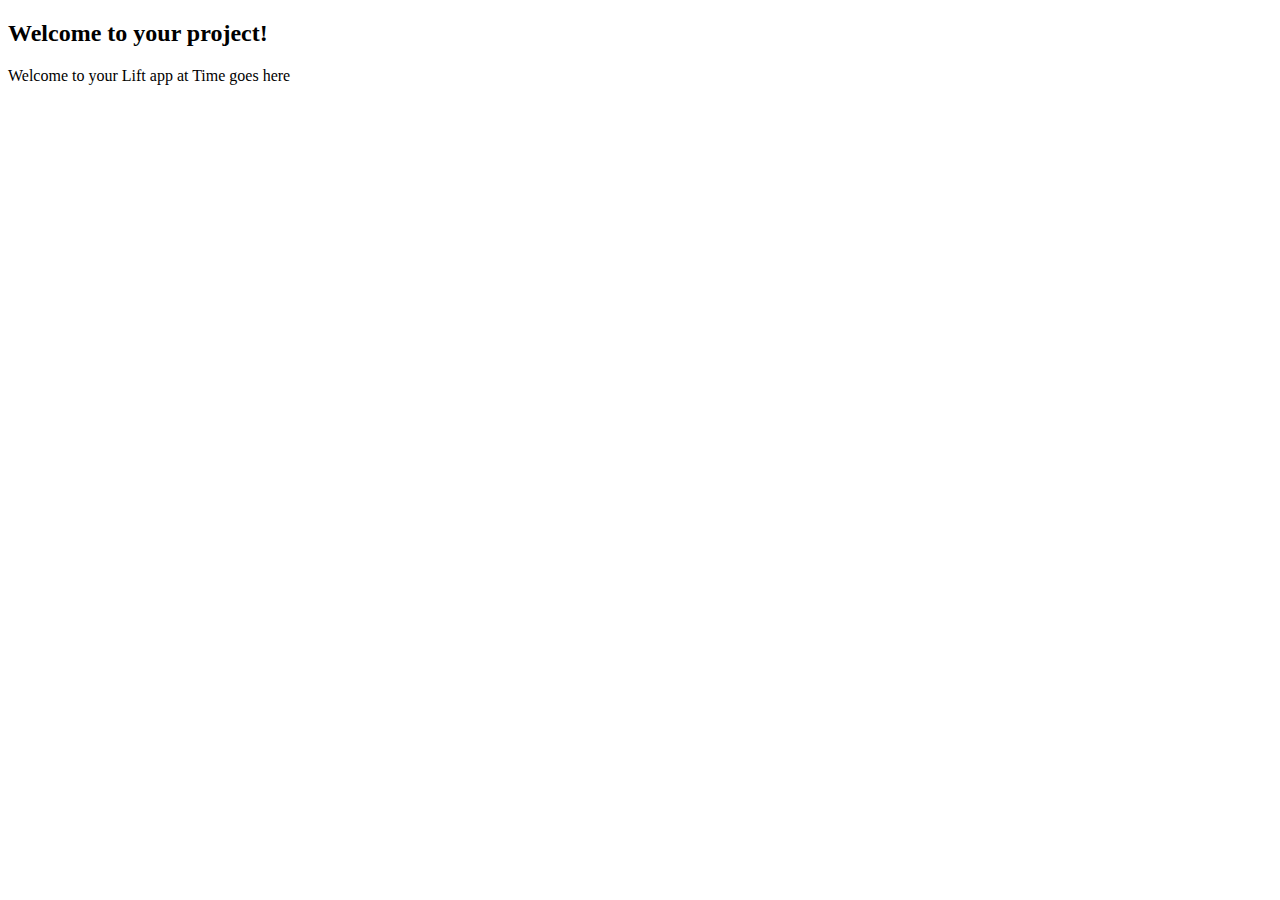
<file: src/main/webapp/index.html>
<!DOCTYPE html>
<html>
  <head>
    <meta content="text/html; charset=UTF-8" http-equiv="content-type" />
    <title>Home</title>
      <script src="http://fb.me/react-0.12.2.js"></script>
      <script src="http://fb.me/JSXTransformer-0.12.2.js"></script>
      <script src="http://code.jquery.com/jquery-1.10.0.min.js"></script>
  </head>
  <body class="lift:content_id=main">
    <div id="main" class="lift:surround?with=bootstrap;at=content">
      <h2>Welcome to your project!</h2>
      <p>
	<span class="lift:helloWorld.howdy">
	  Welcome to your Lift app at <span id="time">Time goes here</span>
	</span>
      </p>
    </div>
  </body>
</html>
</file>
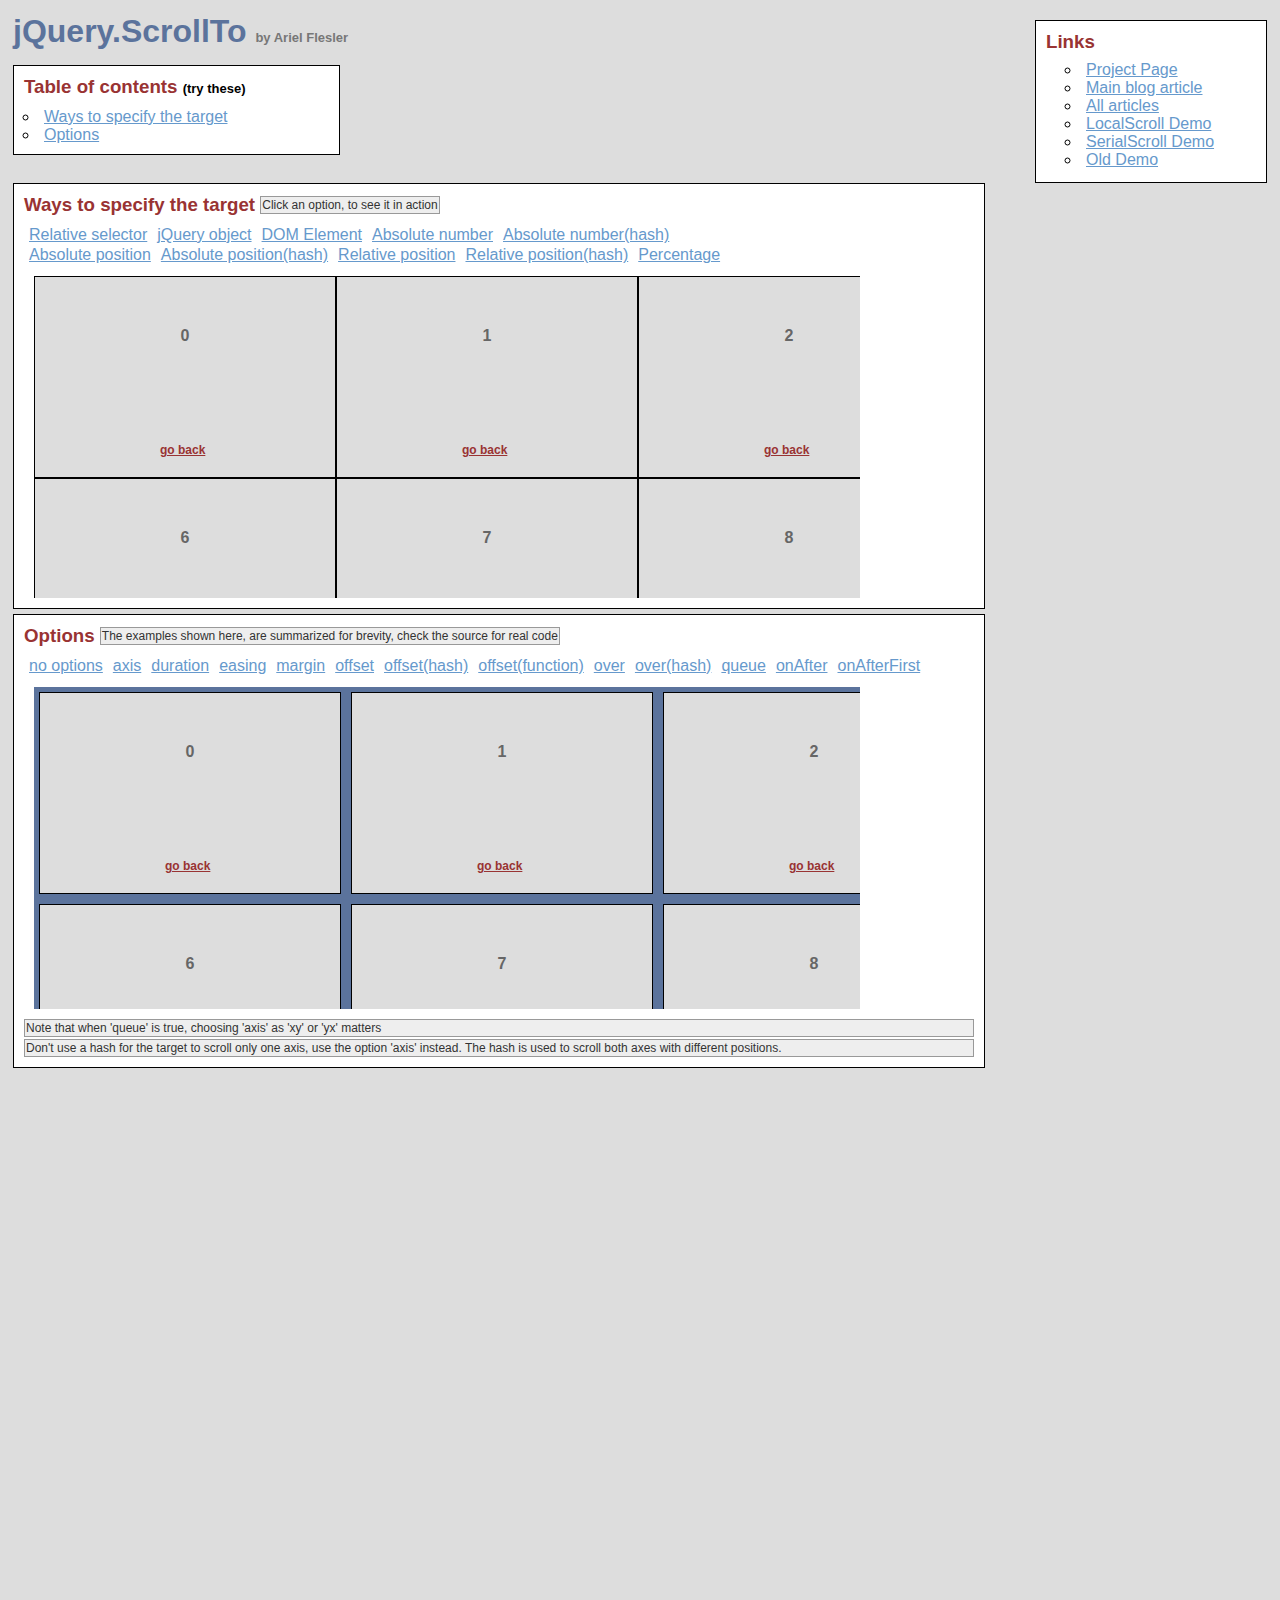
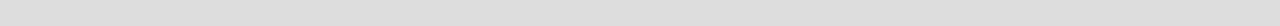
<file: src/main/webapp/assets/plugins/jquery-scrollTo/demo/index.html>
<!DOCTYPE html PUBLIC "-//W3C//DTD XHTML 1.0 Transitional//EN" "http://www.w3.org/TR/xhtml1/DTD/xhtml1-transitional.dtd">
<html xmlns="http://www.w3.org/1999/xhtml">
<head>
	<meta http-equiv="Content-Type" content="text/html; charset=iso-8859-1" />
	<title>jQuery.ScrollTo</title>
	<meta name="keywords" content="javascript, jquery, plugins, scroll, scrollTo, smooth, animation, to, effect, ariel, flesler, window, overflow, element, navigation, customizable" />
	<meta name="description" content="Demo of jQuery.ScrollTo. A very light and highly customizable jQuery plugin, to scroll overflowed elements or the window itself, made by Ariel Flesler." />
	<meta name="robots" content="index,follow" />
	<link type="text/css" rel="stylesheet" href="css/style.css" />
	<script type="text/javascript" src="https://ajax.googleapis.com/ajax/libs/jquery/1.8.0/jquery.min.js"></script>
	<script type="text/javascript" src="../jquery.scrollTo.js"></script>
	<script type="text/javascript">
		jQuery(function( $ ){
			/**
			 * Demo binding and preparation, no need to read this part
			 */
				//borrowed from jQuery easing plugin
				//http://gsgd.co.uk/sandbox/jquery.easing.php
				$.easing.elasout = function(x, t, b, c, d) {
					var s=1.70158;var p=0;var a=c;
					if (t==0) return b;  if ((t/=d)==1) return b+c;  if (!p) p=d*.3;
					if (a < Math.abs(c)) { a=c; var s=p/4; }
					else var s = p/(2*Math.PI) * Math.asin (c/a);
					return a*Math.pow(2,-10*t) * Math.sin( (t*d-s)*(2*Math.PI)/p ) + c + b;
				};
				$('a.back').click(function(){
					$(this).parents('div.pane').scrollTo( 0, 800, { queue:true } );
					$(this).parents('div.section').find('span.message').text( this.title );
					return false;
				});
				//just for the example, to stop the click on the links.
				$('ul.links').click(function(e){
					e.preventDefault();
					var link = e.target;
					link.blur();
					if( link.title )
						$(this).parent().find('span.message').text(link.title);
				});
			
			// This one is important, many browsers don't reset scroll on refreshes
			// Reset all scrollable panes to (0,0)
			$('div.pane').scrollTo( 0 );
			// Reset the screen to (0,0)
			$.scrollTo( 0 );
			
			// TOC, shows how to scroll the whole window
			$('#toc a').click(function(){//$.scrollTo works EXACTLY the same way, but scrolls the whole screen
				$.scrollTo( this.hash, 1500, { easing:'elasout' });
				$(this.hash).find('span.message').text( this.title );
				return false;
			});
			
			// Target examples bindings
			var $paneTarget = $('#pane-target');
			
			$('#relative-selector').click(function(){
				$paneTarget.stop().scrollTo( 'li:eq(14)', 800 );
			});
			$('#jquery-object').click(function(){
				var $target = $paneTarget.find('li:eq(14)');
				$paneTarget.stop().scrollTo( $target , 800 );
			});
			$('#dom-element').click(function(){
				var target = $paneTarget.find('ul').get(0).childNodes[20];
				$paneTarget.stop().scrollTo( target, 800 );
			});
			$('#absolute-number').click(function(){
				$paneTarget.stop().scrollTo( 150, 800 );
			});
			$('#absolute-number-hash').click(function(){
				$paneTarget.stop().scrollTo( { top:800,left:700} , 800 );
			});
			$('#absolute-position').click(function(){
				$paneTarget.stop().scrollTo( '520px', 800 );
			});
			$('#absolute-position-hash').click(function(){
				$paneTarget.stop().scrollTo( {top:'110px',left:'290px'}, 800 );
			});
			$('#relative-position').click(function(){
				$paneTarget.stop().scrollTo( '+=100', 500 );
			});
			$('#relative-position-hash').click(function(){				
				$paneTarget.stop().scrollTo( {top:'-=100px',left:'+=100'}, 500 );
			});
			
			$('#percentage-position').click(function(){				
				$paneTarget.stop().scrollTo( '50%', 800 );
			});
			
			// Options examples bindings, they will all scroll to the same place, with different options
			function reset_o(){//before each animation, reset to (0,0), skip this.
				$paneOptions.stop().stop();
				$paneOptions[0].scrollLeft = $paneOptions[0].scrollTop = 0;
			};
			var $paneOptions = $('#pane-options');
			
			$('#options-no').click(function(){
				reset_o(); $paneOptions.scrollTo( 'li:eq(15)', 1000 );
			});
			$('#options-axis').click(function(){// only scroll horizontally
				reset_o(); $paneOptions.scrollTo( 'li:eq(15)', 1000, { axis:'x' } );
			});
			$('#options-duration').click(function(){// it's the same as specifying it in the 2nd argument
				reset_o(); $paneOptions.scrollTo( 'li:eq(15)', { duration: 3000 } );
			});
			$('#options-easing').click(function(){
				reset_o(); $paneOptions.scrollTo( 'li:eq(15)', 2500, { easing:'elasout' } );
			});
			$('#options-margin').click(function(){//scroll to the "outer" position of the element
				reset_o(); $paneOptions.scrollTo( 'li:eq(15)', 1000, { margin:true } );
			});
			$('#options-offset').click(function(){//same as { top:-50, left:-50 }
				reset_o(); $paneOptions.scrollTo( 'li:eq(15)', 1000, { offset:-50 } );
			});
			$('#options-offset-hash').click(function(){
				reset_o(); $paneOptions.scrollTo( 'li:eq(15)', 1000, { offset:{ top:-5,left:-30 } });
			});
			$('#options-offset-function').click(function(){
				reset_o(); $paneOptions.scrollTo( 'li:eq(15)', 1000, {offset: function() { return {top:-30, left:-5}; }});
			});
			$('#options-over').click(function(){//same as { top:-50, left:-50 }
				reset_o(); $paneOptions.scrollTo( 'li:eq(15)', 1000, { over:0.5 });
			});
			$('#options-over-hash').click(function(){
				reset_o(); $paneOptions.scrollTo( 'li:eq(15)', 1000, { over:{ top:0.2, left:-0.5 } });
			});
			$('#options-queue').click(function(){//in this case, having 'axis' as 'xy' or 'yx' matters.
				reset_o(); $paneOptions.scrollTo( 'li:eq(15)', 2000, { queue:true });
			});
			$('#options-onAfter').click(function(){
				reset_o(); $paneOptions.scrollTo( 'li:eq(15)', 2000, { 
					onAfter:function(){
						$('#options-message').text('Got there!');
					}
				});
			});
			$('#options-onAfterFirst').click(function(){//onAfterFirst exists only when queuing
				reset_o(); $paneOptions.scrollTo( 'li:eq(15)', 1600, { 
					queue:true,
					onAfterFirst:function(){
						$('#options-message').text('Got there horizontally!');
					},
					onAfter:function(){
						$('#options-message').text('Got there vertically!');
					}
				});
			});
		});
	</script>
</head>
<body>
	<h1>jQuery.ScrollTo&nbsp;<strong>by Ariel Flesler</strong></h1>
	
	<div id="toc" class="part">
		<h3>Table of contents&nbsp;<strong>(try these)</strong></h3>
		<ul>
			<li><a title="$.scrollTo( '#target-examples', 800, {easing:'elasout'} );" href="#target-examples">Ways to specify the target</a></li>
			<li><a title="$.scrollTo( '#options-examples', 800, {easing:'elasout'} );" href="#options-examples">Options</a></li>
		</ul>
	</div>
	
	<div id="links" class="part">
		<h3>Links</h3>
		<ul>
			<li><a target="_blank" href="http://plugins.jquery.com/project/ScrollTo">Project Page</a></li>
			<li><a target="_blank" href="http://flesler.blogspot.com/2007/10/jqueryscrollto.html">Main blog article</a></li>
			<li><a target="_blank" href="http://flesler.blogspot.com/search/label/jQuery.ScrollTo">All articles</a></li>
			<li><a target="_blank" href="http://demos.flesler.com/jquery/localScroll/">LocalScroll Demo</a></li>
			<li><a target="_blank" href="http://demos.flesler.com/jquery/serialScroll/">SerialScroll Demo</a></li>
			<li><a target="_blank" href="index.old.html">Old Demo</a></li>
		</ul>
	</div>
	<div id="target-examples" class="section part">
		<h3>Ways to specify the target&nbsp;<span id="target-message" class="message">Click an option, to see it in action</span></h3>
		<ul class="links">
			<li><a title="$(...).scrollTo( 'li:eq(14)', 800 );" id="relative-selector" href="#">Relative selector</a></li>
			<li><a title="$(...).scrollTo( $('div li:eq(14)'), 800 );" id="jquery-object" href="#">jQuery object</a></li>
			<li><a title="$(...).scrollTo( $('ul').get(2).childNodes[20], 800 );" id="dom-element" href="#">DOM Element</a></li>
			<li><a title="$(...).scrollTo( 150, 800 );" id="absolute-number" href="#">Absolute number</a></li>
			<li><a title="$(...).scrollTo( { top:800, left:700}, 800 );" id="absolute-number-hash" href="#">Absolute number(hash)</a></li>
		</ul>
		<ul class="links">
			<li><a title="$(...).scrollTo( '520px', 800 );" id="absolute-position" href="#">Absolute position</a></li>
			<li><a title="$(...).scrollTo( {top:'110px', left:'290px'}, 800 );" id="absolute-position-hash" href="#">Absolute position(hash)</a></li>
			<li><a title="$(...).scrollTo( '+=100px', 800 );" id="relative-position" href="#">Relative position</a></li>
			<li><a title="$(...).scrollTo( {top:'-=100px', left:'+=100'}, 800 );" id="relative-position-hash" href="#">Relative position(hash)</a></li>
			<li><a title="$(...).scrollTo( '50%', 800 );" id="percentage-position" href="#">Percentage</a></li>
		</ul>
		<div id="pane-target" class="pane">
			<ul class="elements" style="height:1011px; width:1820px;">
				<li><p>0</p><a href="#" title="$(...).scrollTo( 0, 800, {queue:true} );" class="back">go back</a></li><li><p>1</p><a href="#" title="$(...).scrollTo( 0, 800, {queue:true} );" class="back">go back</a></li><li><p>2</p><a href="#" title="$(...).scrollTo( 0, 800, {queue:true} );" class="back">go back</a></li><li><p>3</p><a href="#" title="$(...).scrollTo( 0, 800, {queue:true} );" class="back">go back</a></li><li><p>4</p><a href="#" title="$(...).scrollTo( 0, 800, {queue:true} );" class="back">go back</a></li><li><p>5</p><a href="#" title="$(...).scrollTo( 0, 800, {queue:true} );" class="back">go back</a></li><li><p>6</p><a href="#" title="$(...).scrollTo( 0, 800, {queue:true} );" class="back">go back</a></li><li><p>7</p><a href="#" title="$(...).scrollTo( 0, 800, {queue:true} );" class="back">go back</a></li><li><p>8</p><a href="#" title="$(...).scrollTo( 0, 800, {queue:true} );" class="back">go back</a></li><li><p>9</p><a href="#" title="$(...).scrollTo( 0, 800, {queue:true} );" class="back">go back</a></li><li><p>10</p><a href="#" title="$(...).scrollTo( 0, 800, {queue:true} );" class="back">go back</a></li><li><p>11</p><a href="#" title="$(...).scrollTo( 0, 800, {queue:true} );" class="back">go back</a></li><li><p>12</p><a href="#" title="$(...).scrollTo( 0, 800, {queue:true} );" class="back">go back</a></li><li><p>13</p><a href="#" title="$(...).scrollTo( 0, 800, {queue:true} );" class="back">go back</a></li><li><p>14</p><a href="#" title="$(...).scrollTo( 0, 800, {queue:true} );" class="back">go back</a></li><li><p>15</p><a href="#" title="$(...).scrollTo( 0, 800, {queue:true} );" class="back">go back</a></li><li><p>16</p><a href="#" title="$(...).scrollTo( 0, 800, {queue:true} );" class="back">go back</a></li><li><p>17</p><a href="#" title="$(...).scrollTo( 0, 800, {queue:true} );" class="back">go back</a></li><li><p>18</p><a href="#" title="$(...).scrollTo( 0, 800, {queue:true} );" class="back">go back</a></li><li><p>19</p><a href="#" title="$(...).scrollTo( 0, 800, {queue:true} );" class="back">go back</a></li><li><p>20</p><a href="#" title="$(...).scrollTo( 0, 800, {queue:true} );" class="back">go back</a></li><li><p>21</p><a href="#" title="$(...).scrollTo( 0, 800, {queue:true} );" class="back">go back</a></li><li><p>22</p><a href="#" title="$(...).scrollTo( 0, 800, {queue:true} );" class="back">go back</a></li><li><p>23</p><a href="#" title="$(...).scrollTo( 0, 800, {queue:true} );" class="back">go back</a></li><li><p>24</p><a href="#" title="$(...).scrollTo( 0, 800, {queue:true} );" class="back">go back</a></li><li><p>25</p><a href="#" title="$(...).scrollTo( 0, 800, {queue:true} );" class="back">go back</a></li><li><p>26</p><a href="#" title="$(...).scrollTo( 0, 800, {queue:true} );" class="back">go back</a></li><li><p>27</p><a href="#" title="$(...).scrollTo( 0, 800, {queue:true} );" class="back">go back</a></li><li><p>28</p><a href="#" title="$(...).scrollTo( 0, 800, {queue:true} );" class="back">go back</a></li><li><p>29</p><a href="#" title="$(...).scrollTo( 0, 800, {queue:true} );" class="back">go back</a></li>
			</ul>
		</div>
	</div>
	<div id="options-examples" class="section part">
		<h3>Options&nbsp;<span id="options-message" class="message">The examples shown here, are summarized for brevity, check the source for real code</span></h3>
		<ul class="links">
			<li><a title="$(...).scrollTo( 'li:eq(15)', 1000 );" id="options-no" href="#">no options</a></li>
			<li><a title="$(...).scrollTo( 'li:eq(15)', 1000, {axis:'x'} );//only scroll on this axis (can be x, y, xy or yx)" id="options-axis" href="#">axis</a></li>
			<li><a title="$(...).scrollTo( 'li:eq(15)', {duration:3000} );//another way of calling the plugin" id="options-duration" href="#">duration</a></li>
			<li><a title="$(...).scrollTo( 'li:eq(15)', 2500, {easing:'elasout'} );//specify an easing equation" id="options-easing" href="#">easing</a></li>
			<li><a title="$(...).scrollTo( 'li:eq(15)', 1000, {margin:true} );//deduct the margin and border from the final position" id="options-margin" href="#">margin</a></li>
			<li><a title="$(...).scrollTo( 'li:eq(15)', 1000, {offset:-50} );//add or deduct from the final position" id="options-offset" href="#">offset</a></li>
			<li><a title="$(...).scrollTo( 'li:eq(15)', 1000, {offset: {top:-5, left:-30} });" id="options-offset-hash" href="#">offset(hash)</a></li>
			<li><a title="$(...).scrollTo( 'li:eq(15)', 1000, {offset: function() { return {top:-30, left:-5}; }});" id="options-offset-function" href="#">offset(function)</a></li>
			<li><a title="$(...).scrollTo( 'li:eq(15)', 1000, {over:0.5} );//add or deduct a fraction of its height/width" id="options-over" href="#">over</a></li>
			<li><a title="$(...).scrollTo( 'li:eq(15)', 1000, {over:{top:0.2, left:-0.5} );" id="options-over-hash" href="#">over(hash)</a></li>
			<li><a title="$(...).scrollTo( 'li:eq(15)', 1600, {queue:true} );//scroll one axis, then the other" id="options-queue" href="#">queue</a></li>
			<li><a title="$(...).scrollTo( 'li:eq(15)', 1600, {onAfter:function(){ } } );//called after the scrolling ends" id="options-onAfter" href="#">onAfter</a></li>
			<li><a title="$(...).scrollTo( 'li:eq(15)', 1600, {queue:true, onAfterFirst:function(){ } } );//called after the first axis scrolled" id="options-onAfterFirst" href="#">onAfterFirst</a></li>
		</ul>
		<div id="pane-options" class="pane">
			<ul class="elements" style="height:1062px;width:1877px;">
				<li><p>0</p><a href="#" title="$(...).scrollTo( 0, 800, {queue:true} );" class="back">go back</a></li><li><p>1</p><a href="#" title="$(...).scrollTo( 0, 800, {queue:true} );" class="back">go back</a></li><li><p>2</p><a href="#" title="$(...).scrollTo( 0, 800, {queue:true} );" class="back">go back</a></li><li><p>3</p><a href="#" title="$(...).scrollTo( 0, 800, {queue:true} );" class="back">go back</a></li><li><p>4</p><a href="#" title="$(...).scrollTo( 0, 800, {queue:true} );" class="back">go back</a></li><li><p>5</p><a href="#" title="$(...).scrollTo( 0, 800, {queue:true} );" class="back">go back</a></li><li><p>6</p><a href="#" title="$(...).scrollTo( 0, 800, {queue:true} );" class="back">go back</a></li><li><p>7</p><a href="#" title="$(...).scrollTo( 0, 800, {queue:true} );" class="back">go back</a></li><li><p>8</p><a href="#" title="$(...).scrollTo( 0, 800, {queue:true} );" class="back">go back</a></li><li><p>9</p><a href="#" title="$(...).scrollTo( 0, 800, {queue:true} );" class="back">go back</a></li><li><p>10</p><a href="#" title="$(...).scrollTo( 0, 800, {queue:true} );" class="back">go back</a></li><li><p>11</p><a href="#" title="$(...).scrollTo( 0, 800, {queue:true} );" class="back">go back</a></li><li><p>12</p><a href="#" title="$(...).scrollTo( 0, 800, {queue:true} );" class="back">go back</a></li><li><p>13</p><a href="#" title="$(...).scrollTo( 0, 800, {queue:true} );" class="back">go back</a></li><li><p>14</p><a href="#" title="$(...).scrollTo( 0, 800, {queue:true} );" class="back">go back</a></li><li><p>15</p><a href="#" title="$(...).scrollTo( 0, 800, {queue:true} );" class="back">go back</a></li><li><p>16</p><a href="#" title="$(...).scrollTo( 0, 800, {queue:true} );" class="back">go back</a></li><li><p>17</p><a href="#" title="$(...).scrollTo( 0, 800, {queue:true} );" class="back">go back</a></li><li><p>18</p><a href="#" title="$(...).scrollTo( 0, 800, {queue:true} );" class="back">go back</a></li><li><p>19</p><a href="#" title="$(...).scrollTo( 0, 800, {queue:true} );" class="back">go back</a></li><li><p>20</p><a href="#" title="$(...).scrollTo( 0, 800, {queue:true} );" class="back">go back</a></li><li><p>21</p><a href="#" title="$(...).scrollTo( 0, 800, {queue:true} );" class="back">go back</a></li><li><p>22</p><a href="#" title="$(...).scrollTo( 0, 800, {queue:true} );" class="back">go back</a></li><li><p>23</p><a href="#" title="$(...).scrollTo( 0, 800, {queue:true} );" class="back">go back</a></li><li><p>24</p><a href="#" title="$(...).scrollTo( 0, 800, {queue:true} );" class="back">go back</a></li><li><p>25</p><a href="#" title="$(...).scrollTo( 0, 800, {queue:true} );" class="back">go back</a></li><li><p>26</p><a href="#" title="$(...).scrollTo( 0, 800, {queue:true} );" class="back">go back</a></li><li><p>27</p><a href="#" title="$(...).scrollTo( 0, 800, {queue:true} );" class="back">go back</a></li><li><p>28</p><a href="#" title="$(...).scrollTo( 0, 800, {queue:true} );" class="back">go back</a></li><li><p>29</p><a href="#" title="$(...).scrollTo( 0, 800, {queue:true} );" class="back">go back</a></li>
			</ul>
		</div>
		<p class="message">Note that when 'queue' is true, choosing 'axis' as 'xy' or 'yx' matters</p>
		<p class="message">Don't use a hash for the target to scroll only one axis, use the option 'axis' instead. The hash is used to scroll both axes with different positions.</p>
	</div>
</body>
</html>
</file>
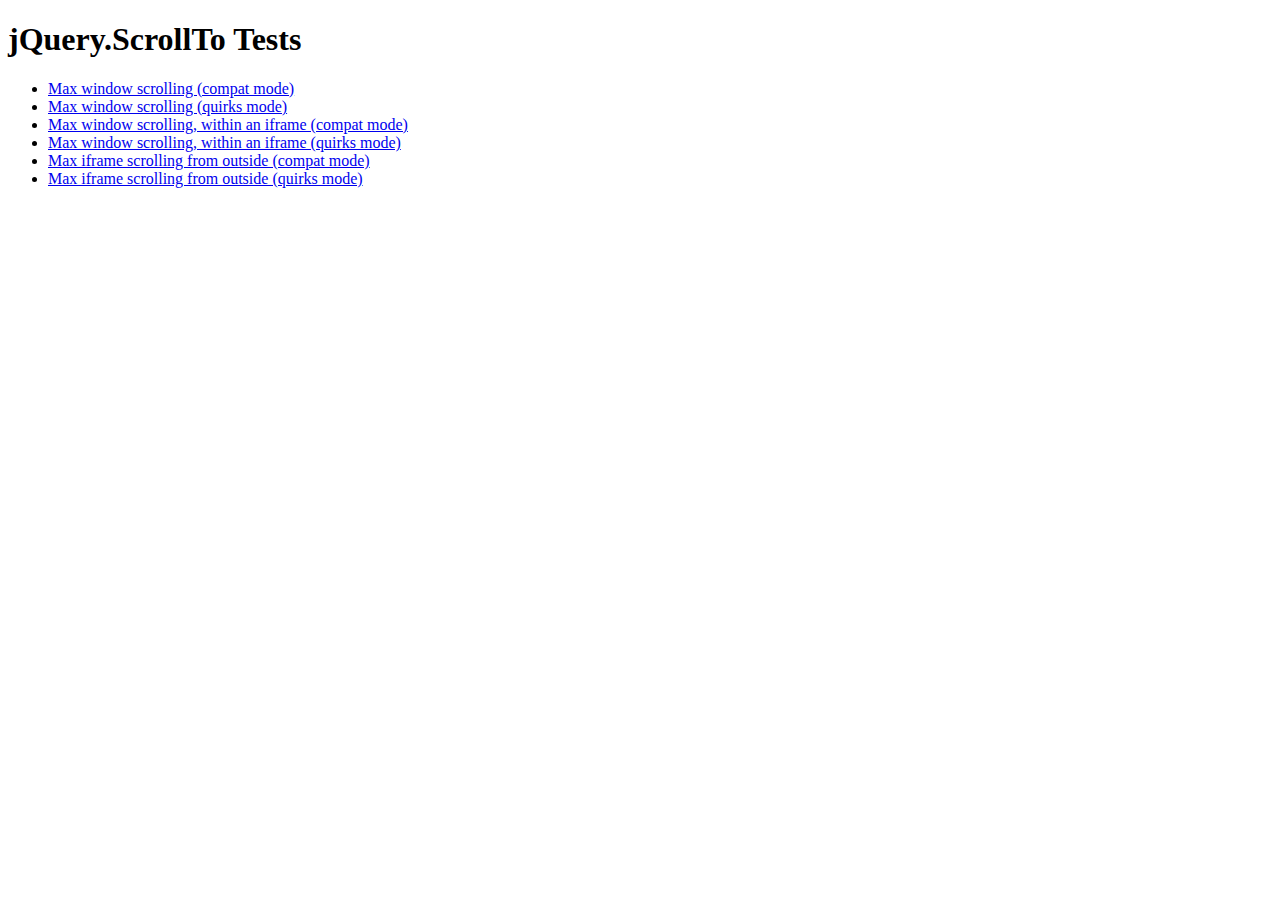
<file: src/main/webapp/assets/plugins/jquery-scrollTo/tests/index.html>
<!DOCTYPE html PUBLIC "-//W3C//DTD XHTML 1.0 Transitional//EN" "http://www.w3.org/TR/xhtml1/DTD/xhtml1-transitional.dtd">
<html xmlns="http://www.w3.org/1999/xhtml">
<head>
	<meta http-equiv="Content-Type" content="text/html; charset=iso-8859-1" />
	<title>jQuery.ScrollTo Tests</title>
	<meta name="keywords" content="javascript, jquery, plugins, scroll, scrollTo, smooth, animation, to, effect, ariel, flesler, window, overflow, element, navigation, customizable" />
	<meta name="description" content="Tests for jQuery ScrollTo. Made by Ariel Flesler." />
	<meta name="robots" content="index,follow" />
</head>
<body>
	<h1>jQuery.ScrollTo Tests</h1>
	
	<ul>
		<li><a href="WinMaxY-compat.html">Max window scrolling (compat mode)</a></li>
		<li><a href="WinMaxY-quirks.html">Max window scrolling (quirks mode)</a></li>
		<li><a href="WinMaxY-with-iframe-compat.html">Max window scrolling, within an iframe (compat mode)</a></li>
		<li><a href="WinMaxY-with-iframe-quirks.html">Max window scrolling, within an iframe (quirks mode)</a></li>
		<li><a href="WinMaxY-to-iframe-compat.html">Max iframe scrolling from outside (compat mode)</a></li>
		<li><a href="WinMaxY-to-iframe-quirks.html">Max iframe scrolling from outside (quirks mode)</a></li>
	</ul>
</body>
</html>
</file>
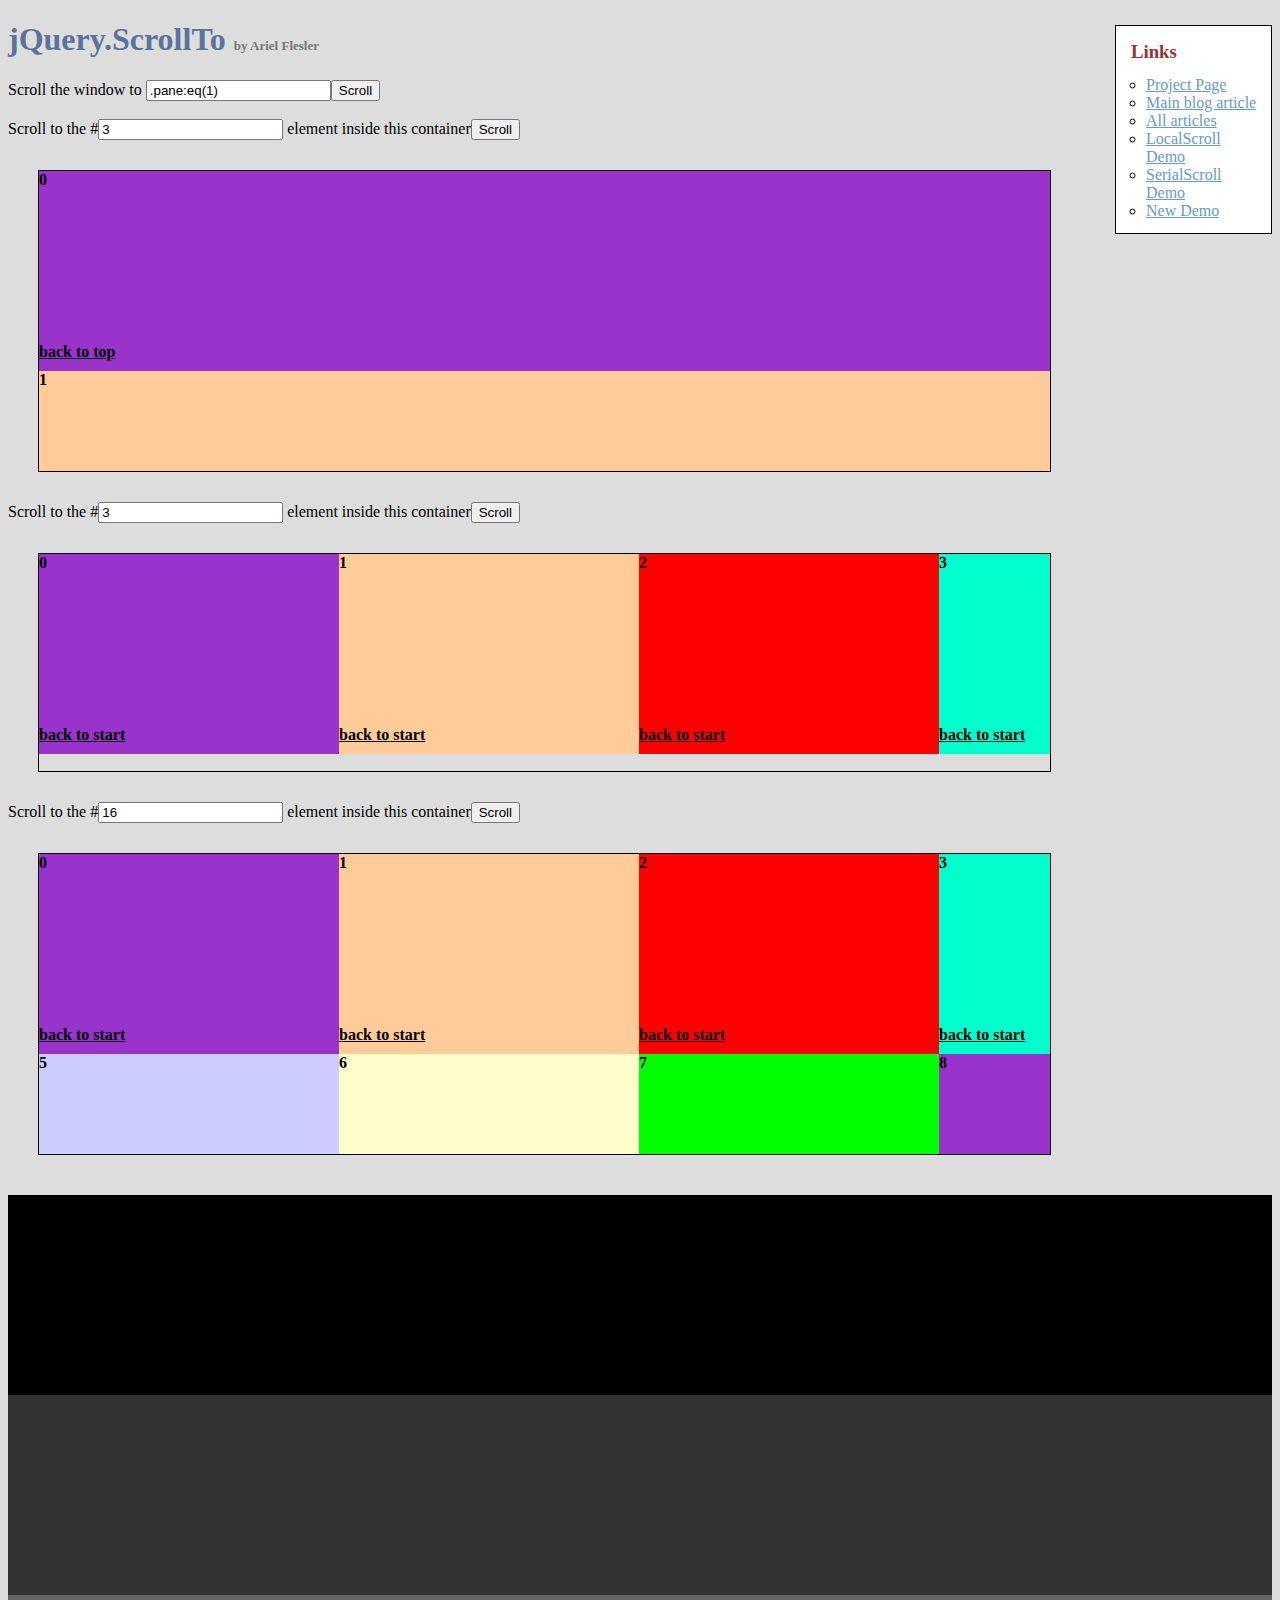
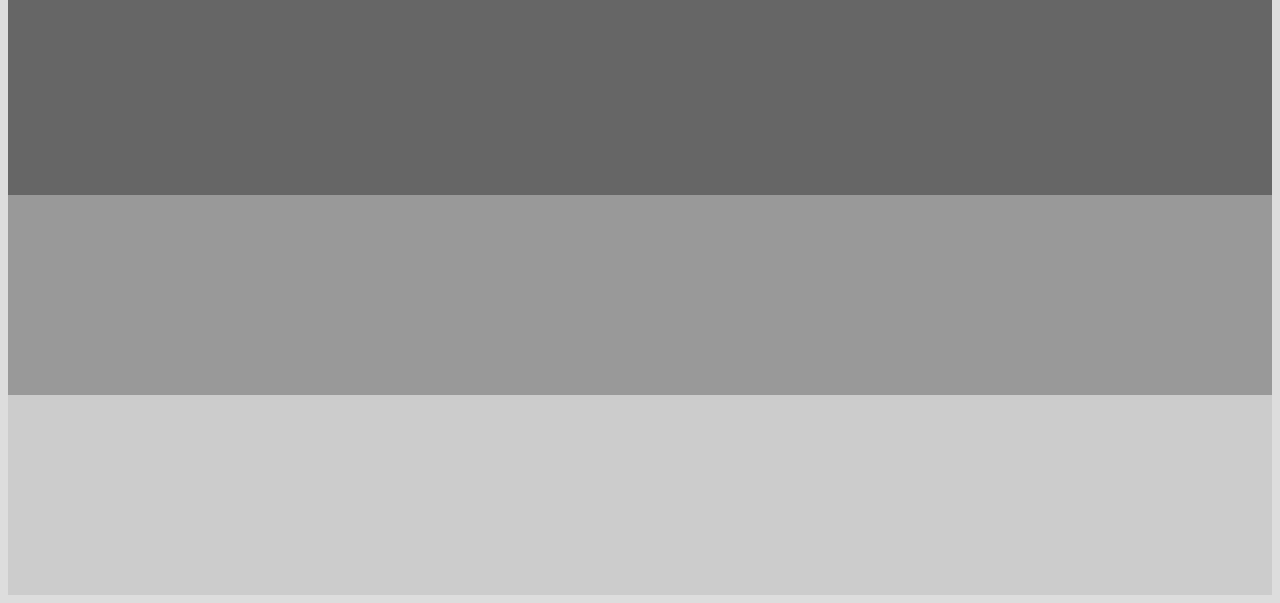
<file: src/main/webapp/assets/plugins/jquery-scrollTo/demo/index.old.html>
<!DOCTYPE html PUBLIC "-//W3C//DTD XHTML 1.0 Transitional//EN" "http://www.w3.org/TR/xhtml1/DTD/xhtml1-transitional.dtd">
<html xmlns="http://www.w3.org/1999/xhtml">
<head>
	<meta http-equiv="Content-Type" content="text/html; charset=iso-8859-1" />
	<title>jQuery.ScrollTo</title>
	<meta name="keywords" content="javascript, jquery, plugins, scroll, scrollTo, smooth, animation, to, effect, ariel, flesler, window, overflow, element, navigation, customizable" />
	<meta name="description" content="Demo of jQuery.ScrollTo. A very light and highly customizable jQuery plugin, to scroll overflowed elements or the window itself, made by Ariel Flesler." />
	<meta name="robots" content="index,follow" />
	<link type="text/css" rel="stylesheet" href="css/style.old.css" />
	<script type="text/javascript" src="https://ajax.googleapis.com/ajax/libs/jquery/1.8.0/jquery.min.js"></script>
	<script type="text/javascript" src="../jquery.scrollTo.js"></script>
	<script type="text/javascript">
		jQuery(function( $ ){
			//borrowed from jQuery easing plugin
			//http://gsgd.co.uk/sandbox/jquery.easing.php
			$.easing.elasout = function(x, t, b, c, d) {
				var s=1.70158;var p=0;var a=c;
				if (t==0) return b;  if ((t/=d)==1) return b+c;  if (!p) p=d*.3;
				if (a < Math.abs(c)) { a=c; var s=p/4; }
				else var s = p/(2*Math.PI) * Math.asin (c/a);
				return a*Math.pow(2,-10*t) * Math.sin( (t*d-s)*(2*Math.PI)/p ) + c + b;
			};	
			$('button').click(function(){//this is not the cleanest way to do this, I'm just keeping it short.
				var index = parseInt( $(this).prev('input').val() ) || 0;
				var $c = $(this).parent().next();
				$c.stop().scrollTo('li:eq('+index+')', {duration:2500, easing:'elasout',axis:$c.attr('id')});
			});
			$('#btn_screen').click(function(){
				$.scrollTo( $('#txt_screen').val(), {duration:2500} );
			});
			$('div.container a').click(function(){
				var $c = $(this).parents('.container');
				$c.stop().scrollTo( 0, {duration:2000,axis:$c.attr('id'), queue:true} );
				return false;
			});
		});
	</script>
</head>
<body>
	<h1>jQuery.ScrollTo&nbsp;<strong>by Ariel Flesler</strong></h1>
	<div id="links" class="part" style="width:135px">
		<h3>Links</h3>
		<ul>
			<li><a target="_blank" href="http://plugins.jquery.com/project/ScrollTo">Project Page</a></li>
			<li><a target="_blank" href="http://flesler.blogspot.com/2007/10/jqueryscrollto.html">Main blog article</a></li>
			<li><a target="_blank" href="http://flesler.blogspot.com/search/label/jQuery.ScrollTo">All articles</a></li>
			<li><a target="_blank" href="http://flesler.webs.com/jQuery.LocalScroll/">LocalScroll Demo</a></li>
			<li><a target="_blank" href="http://flesler.webs.com/jQuery.SerialScroll/">SerialScroll Demo</a></li>
			<li><a target="_blank" href="./" rel="prev" rev="next">New Demo</a></li>
		</ul>
	</div>
	<label for="txt_screen">Scroll the window to <input id="txt_screen" type="text" value=".pane:eq(1)" /><input id="btn_screen" type="button" value="Scroll" /></label><br /><br />
	<label>Scroll to the #<input type="text" value="3" /> element inside this container<button>Scroll</button></label>
	<div id="y" class="container">
		<ul>
			<li style="background-color:#9933CC;"><p>0</p><a href="#">back to top</a></li>
			<li style="background-color:#FFCC99;"><p>1</p><a href="#">back to top</a></li>
			<li style="background-color:#FF0000;"><p>2</p><a href="#">back to top</a></li>
			<li style="background-color:#00FFCC;"><p>3</p><a href="#">back to top</a></li>
			<li style="background-color:#663366;"><p>4</p><a href="#">back to top</a></li>
			<li style="background-color:#CCCCFF;"><p>5</p><a href="#">back to top</a></li>
			<li style="background-color:#FFFFCC;"><p>6</p><a href="#">back to top</a></li>
			<li style="background-color:#00FF00;"><p>7</p><a href="#">back to top</a></li>
		</ul>
	</div>
	<label>Scroll to the #<input type="text" value="3" /> element inside this container<button>Scroll</button></label>
	<div id="x" class="container">
		<ul style="width:4820px;">
			<li style="background-color:#9933CC;"><p>0</p><a href="#">back to start</a></li>
			<li style="background-color:#FFCC99;"><p>1</p><a href="#">back to start</a></li>
			<li style="background-color:#FF0000;"><p>2</p><a href="#">back to start</a></li>
			<li style="background-color:#00FFCC;"><p>3</p><a href="#">back to start</a></li>
			<li style="background-color:#663366;"><p>4</p><a href="#">back to start</a></li>
			<li style="background-color:#CCCCFF;"><p>5</p><a href="#">back to start</a></li>
			<li style="background-color:#FFFFCC;"><p>6</p><a href="#">back to start</a></li>
			<li style="background-color:#00FF00;"><p>7</p><a href="#">back to start</a></li>
			<li style="background-color:#9933CC;"><p>8</p><a href="#">back to start</a></li>
			<li style="background-color:#FFCC99;"><p>9</p><a href="#">back to start</a></li>
			<li style="background-color:#FF0000;"><p>10</p><a href="#">back to start</a></li>
			<li style="background-color:#00FFCC;"><p>11</p><a href="#">back to start</a></li>
			<li style="background-color:#663366;"><p>12</p><a href="#">back to start</a></li>
			<li style="background-color:#CCCCFF;"><p>13</p><a href="#">back to start</a></li>
			<li style="background-color:#FFFFCC;"><p>14</p><a href="#">back to start</a></li>
			<li style="background-color:#00FF00;"><p>15</p><a href="#">back to start</a></li>
		</ul>
	</div>
	<label>Scroll to the #<input type="text" value="16" /> element inside this container<button>Scroll</button></label>
	<div id="xy" class="container">
		<ul style="width:1500px;">
			<li style="background-color:#9933CC;"><p>0</p><a href="#">back to start</a></li>
			<li style="background-color:#FFCC99;"><p>1</p><a href="#">back to start</a></li>
			<li style="background-color:#FF0000;"><p>2</p><a href="#">back to start</a></li>
			<li style="background-color:#00FFCC;"><p>3</p><a href="#">back to start</a></li>
			<li style="background-color:#663366;"><p>4</p><a href="#">back to start</a></li>
			<li style="background-color:#CCCCFF;"><p>5</p><a href="#">back to start</a></li>
			<li style="background-color:#FFFFCC;"><p>6</p><a href="#">back to start</a></li>
			<li style="background-color:#00FF00;"><p>7</p><a href="#">back to start</a></li>
			<li style="background-color:#9933CC;"><p>8</p><a href="#">back to start</a></li>
			<li style="background-color:#FFCC99;"><p>9</p><a href="#">back to start</a></li>
			<li style="background-color:#FF0000;"><p>10</p><a href="#">back to start</a></li>
			<li style="background-color:#00FFCC;"><p>11</p><a href="#">back to start</a></li>
			<li style="background-color:#663366;"><p>12</p><a href="#">back to start</a></li>
			<li style="background-color:#CCCCFF;"><p>13</p><a href="#">back to start</a></li>
			<li style="background-color:#FFFFCC;"><p>14</p><a href="#">back to start</a></li>
			<li style="background-color:#00FF00;"><p>15</p><a href="#">back to start</a></li>
			<li style="background-color:#9933CC;"><p>16</p><a href="#">back to start</a></li>
			<li style="background-color:#FFCC99;"><p>17</p><a href="#">back to start</a></li>
			<li style="background-color:#FF0000;"><p>18</p><a href="#">back to start</a></li>
			<li style="background-color:#00FFCC;"><p>19</p><a href="#">back to start</a></li>
			<li style="background-color:#663366;"><p>20</p><a href="#">back to start</a></li>
			<li style="background-color:#CCCCFF;"><p>21</p><a href="#">back to start</a></li>
			<li style="background-color:#FFFFCC;"><p>22</p><a href="#">back to start</a></li>
			<li style="background-color:#00FF00;"><p>23</p><a href="#">back to start</a></li>
			<li style="background-color:#9933CC;"><p>24</p><a href="#">back to start</a></li>
			<li style="background-color:#FFCC99;"><p>25</p><a href="#">back to start</a></li>
			<li style="background-color:#FF0000;"><p>26</p><a href="#">back to start</a></li>
			<li style="background-color:#00FFCC;"><p>27</p><a href="#">back to start</a></li>
			<li style="background-color:#663366;"><p>28</p><a href="#">back to start</a></li>
			<li style="background-color:#CCCCFF;"><p>29</p><a href="#">back to start</a></li>
		</ul>
	</div>
	<div class="pane" style="background-color:#000000;margin-top:40px;"></div>
	<div class="pane" style="background-color:#333333;"></div>
	<div class="pane" style="background-color:#666666;"></div>
	<div class="pane" style="background-color:#999999;"></div>
	<div class="pane" style="background-color:#CCCCCC;"></div>
</body>
</html>
</file>
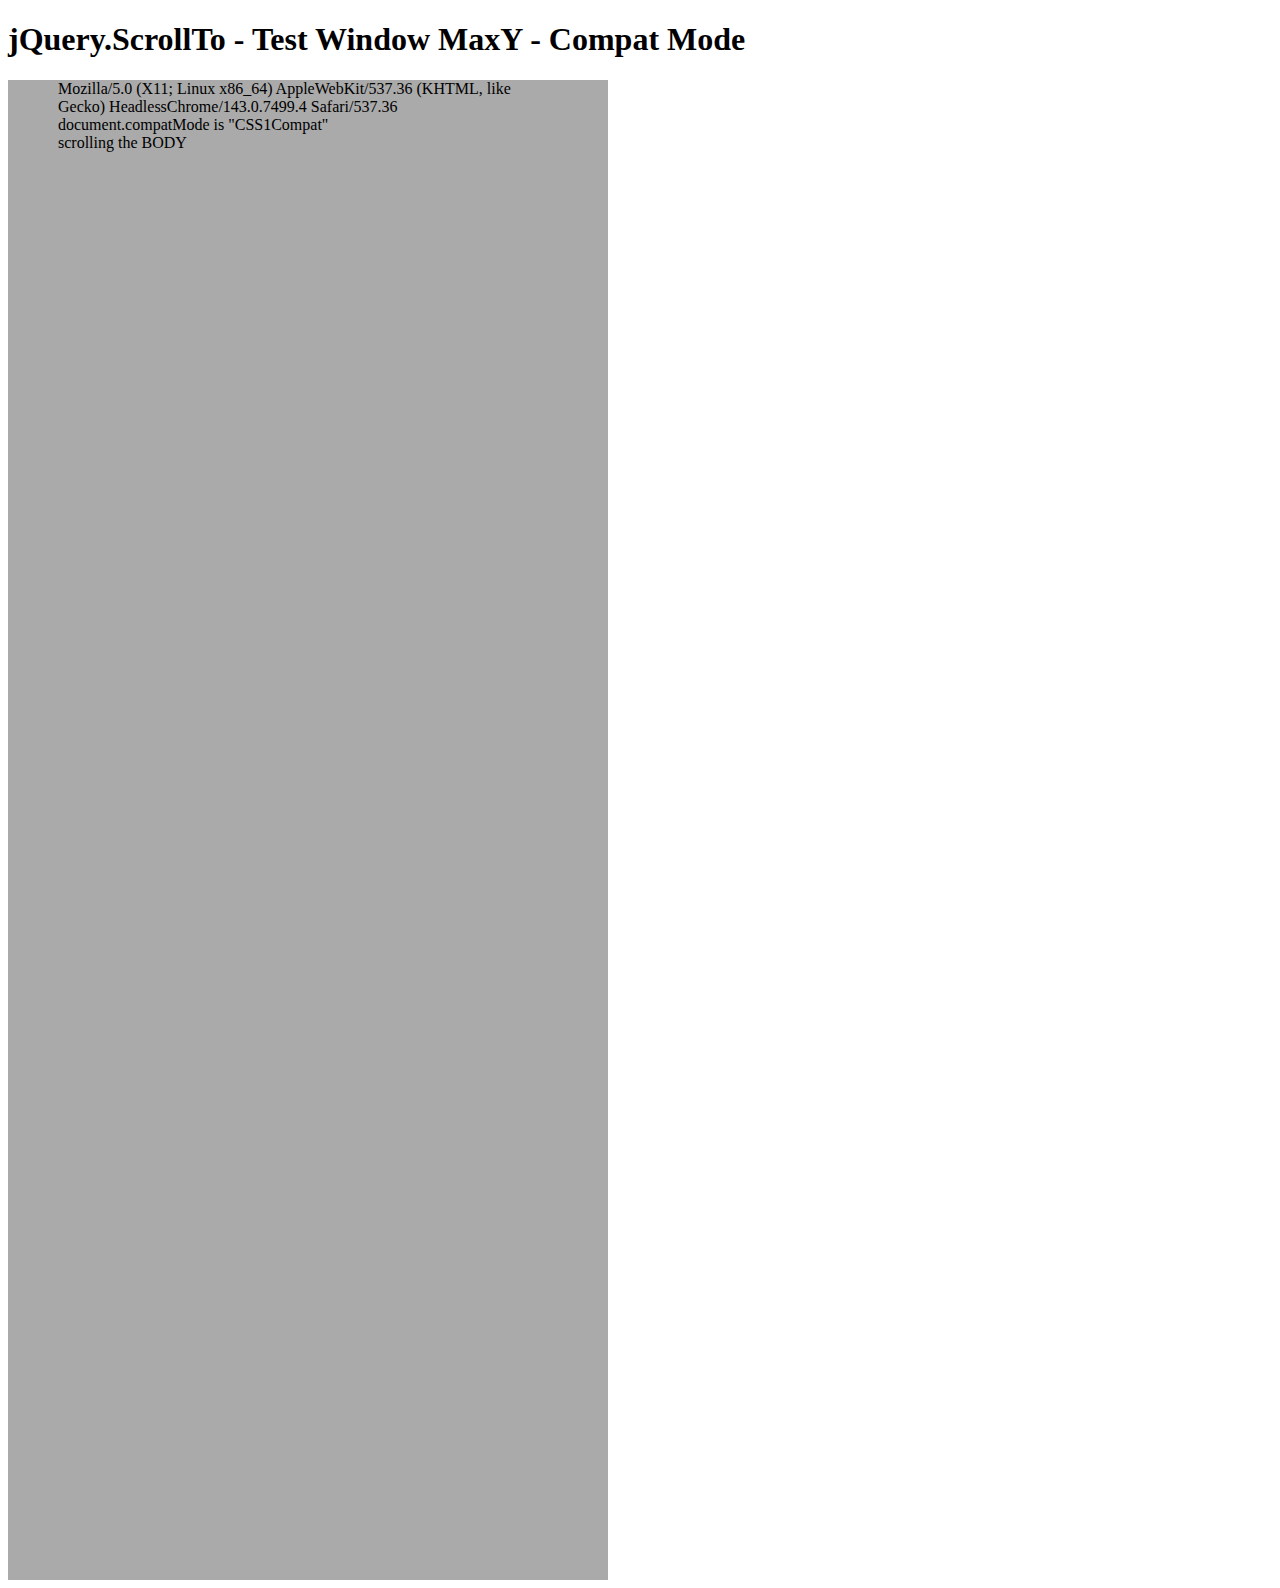
<file: src/main/webapp/assets/plugins/jquery-scrollTo/tests/WinMaxY-compat.html>
<!DOCTYPE html PUBLIC "-//W3C//DTD XHTML 1.0 Transitional//EN" "http://www.w3.org/TR/xhtml1/DTD/xhtml1-transitional.dtd">
<html xmlns="http://www.w3.org/1999/xhtml">
<head>
	<meta http-equiv="Content-Type" content="text/html; charset=iso-8859-1" />
	<title>jQuery.ScrollTo</title>
	<script type="text/javascript" src="https://code.jquery.com/jquery-1.11.0.js"></script>
	<script type="text/javascript" src="../jquery.scrollTo.js"></script>
	<script type="text/javascript" src="test.js"></script>
</head>
<body>
	<h1>jQuery.ScrollTo - Test Window MaxY - Compat Mode</h1>
	
	<div style="height:1500px; width:500px; padding:0 50px; background-color:#AAA">
		&nbsp;
	</div>
	<script type="text/javascript">
		$(window).test();
	</script>
</html>
</file>
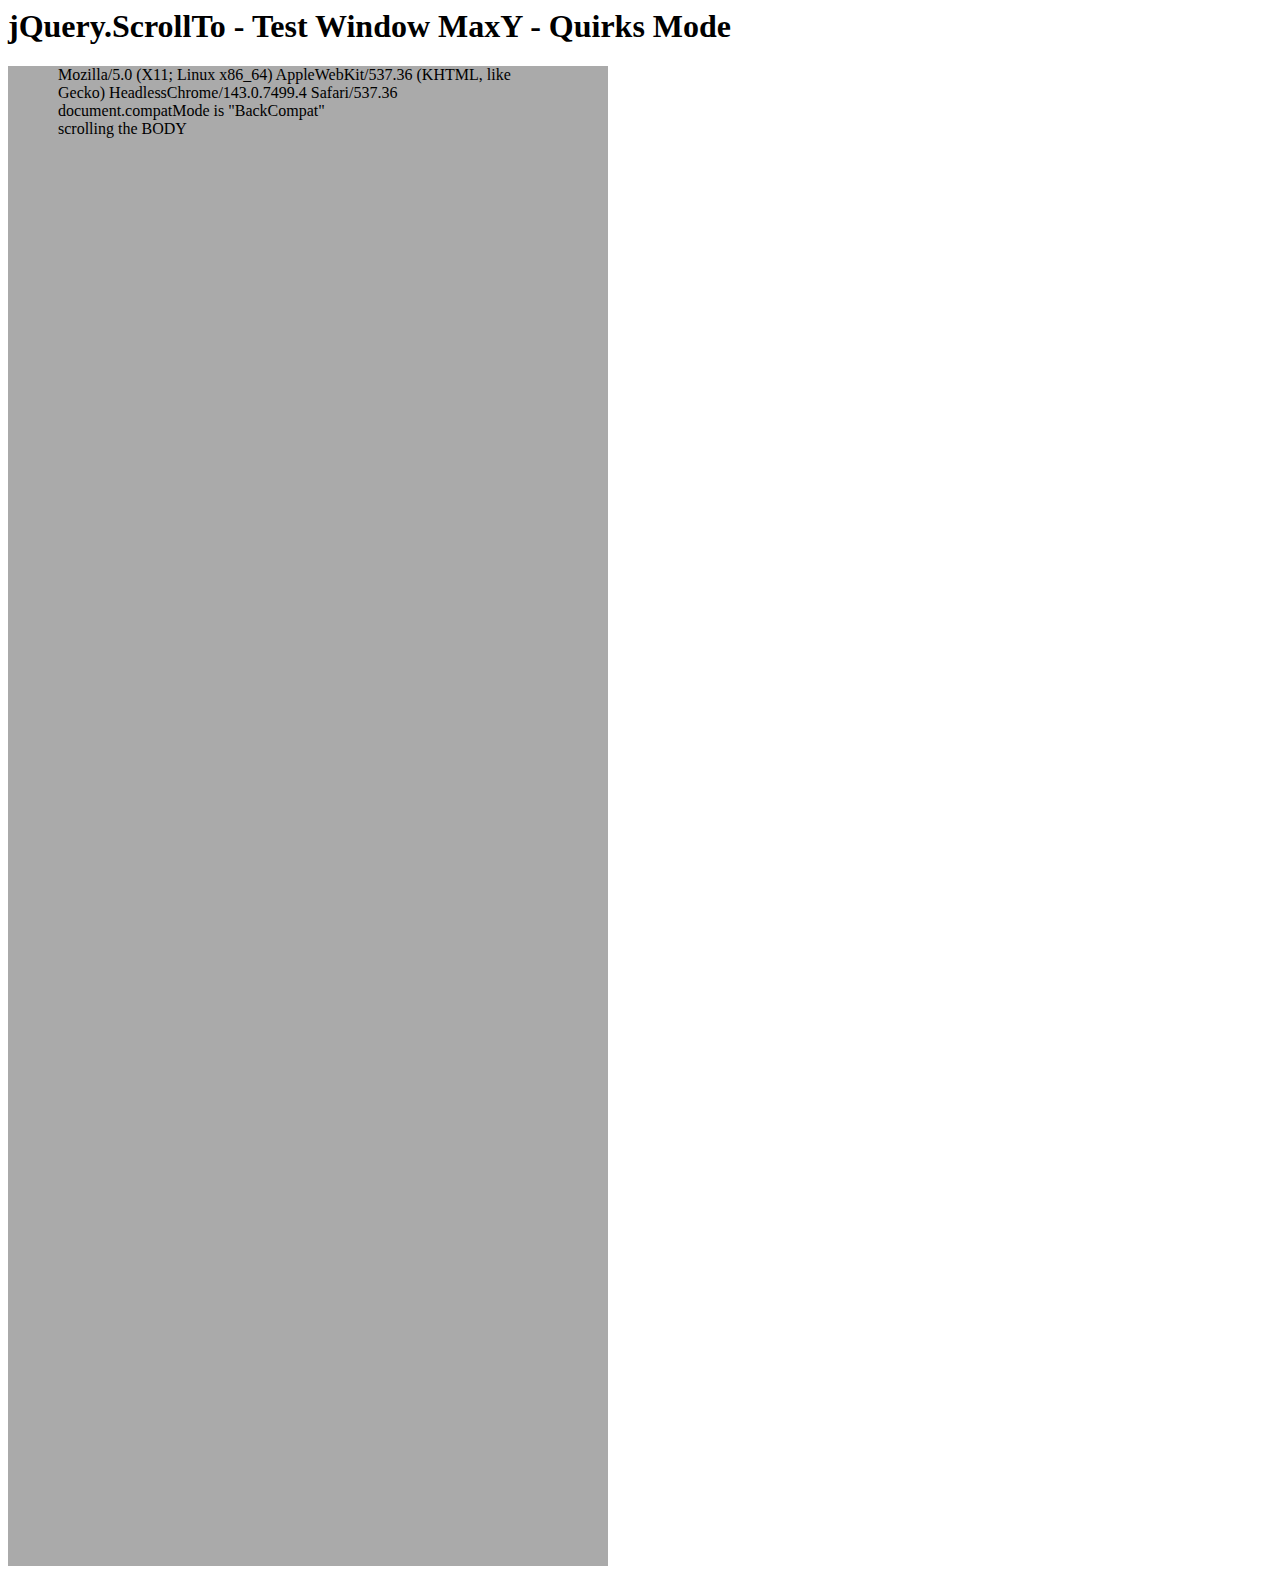
<file: src/main/webapp/assets/plugins/jquery-scrollTo/tests/WinMaxY-quirks.html>
<html>
<head>
	<meta http-equiv="Content-Type" content="text/html; charset=iso-8859-1" />
	<title>jQuery.ScrollTo</title>
	<script type="text/javascript" src="https://code.jquery.com/jquery-1.11.0.js"></script>
	<script type="text/javascript" src="../jquery.scrollTo.js"></script>
	<script type="text/javascript" src="test.js"></script>
</head>
<body>
	<h1>jQuery.ScrollTo - Test Window MaxY - Quirks Mode</h1>

	<div style="height:1500px; width:500px; padding:0 50px; background-color:#AAA">
		&nbsp;
	</div>
	<script type="text/javascript">
		$(window).test();
	</script>
</html>
</file>
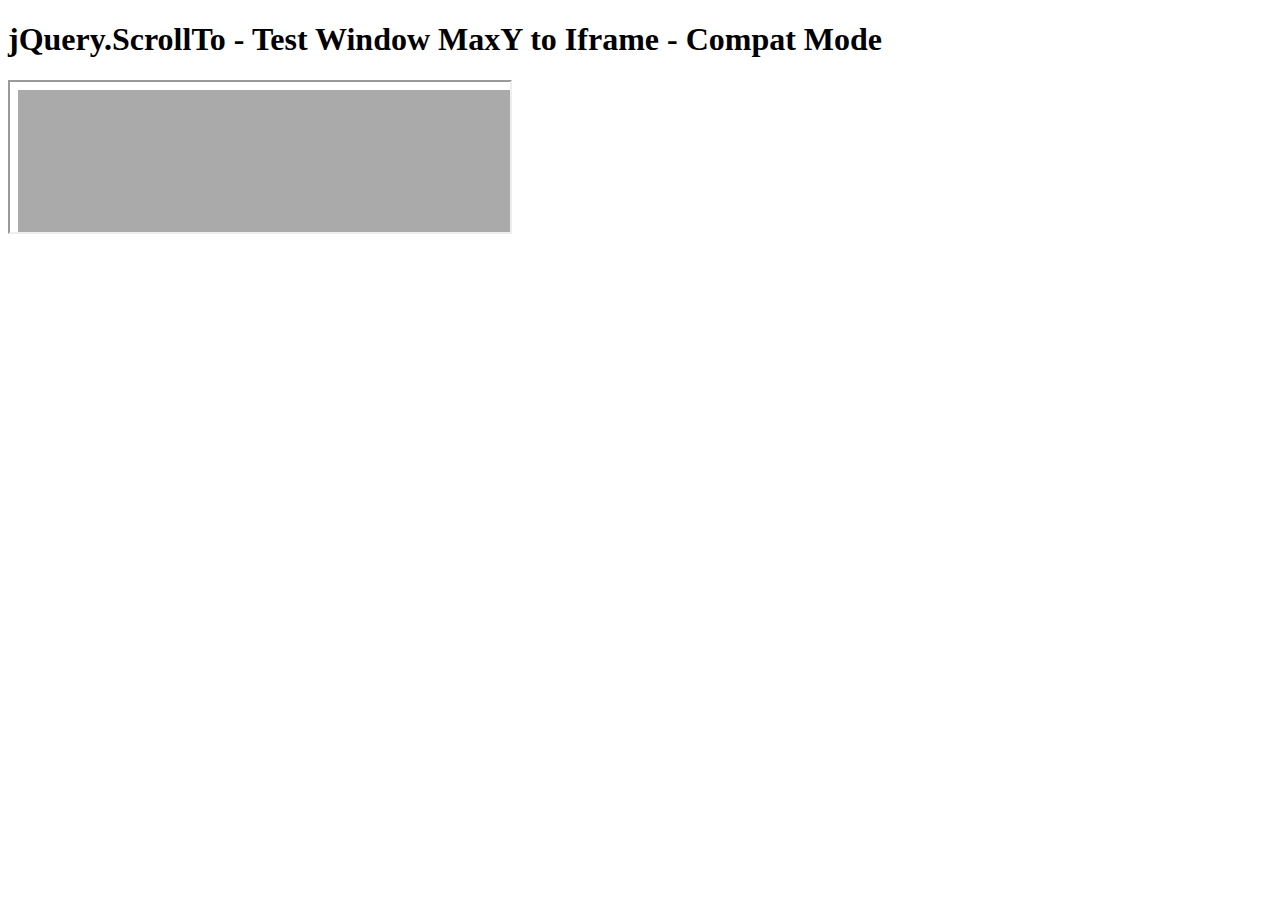
<file: src/main/webapp/assets/plugins/jquery-scrollTo/tests/WinMaxY-to-iframe-compat.html>
<!DOCTYPE html PUBLIC "-//W3C//DTD XHTML 1.0 Transitional//EN" "http://www.w3.org/TR/xhtml1/DTD/xhtml1-transitional.dtd">
<html xmlns="http://www.w3.org/1999/xhtml">
<head>
	<meta http-equiv="Content-Type" content="text/html; charset=iso-8859-1" />
	<title>jQuery.ScrollTo</title>
	<script type="text/javascript" src="https://code.jquery.com/jquery-1.11.0.js"></script>
	<script type="text/javascript" src="../jquery.scrollTo.js"></script>
	<script type="text/javascript" src="test.js"></script>
</head>
<body>
	<h1>jQuery.ScrollTo - Test Window MaxY to Iframe - Compat Mode</h1>

	<iframe src="WinMaxY-compat.html?notest"  style="width:500px" /></iframe>
	
	<script type="text/javascript">
		setTimeout(function(){
			$('iframe').test();
		}, 1500 );
	</script>
</html>
</file>
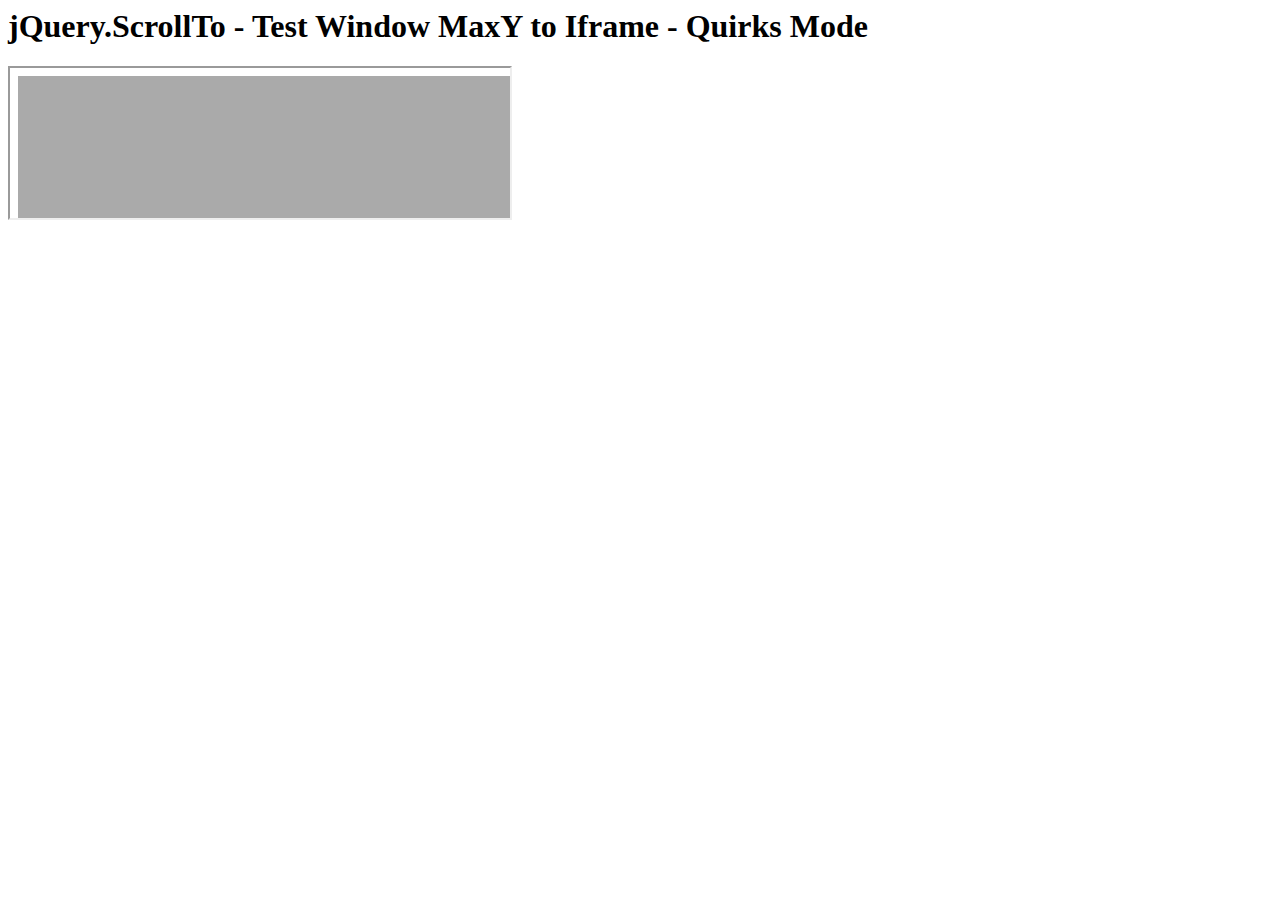
<file: src/main/webapp/assets/plugins/jquery-scrollTo/tests/WinMaxY-to-iframe-quirks.html>
<html>
<head>
	<meta http-equiv="Content-Type" content="text/html; charset=iso-8859-1" />
	<title>jQuery.ScrollTo</title>
	<script type="text/javascript" src="https://code.jquery.com/jquery-1.11.0.js"></script>
	<script type="text/javascript" src="../jquery.scrollTo.js"></script>
	<script type="text/javascript" src="test.js"></script>
</head>
<body>
	<h1>jQuery.ScrollTo - Test Window MaxY to Iframe - Quirks Mode</h1>
	
	<iframe src="WinMaxY-quirks.html?notest" style="width:500px"></iframe>
	
	<script type="text/javascript">
		setTimeout(function(){
			$('iframe').test();
		}, 1500 );
	</script>
</html>
</file>
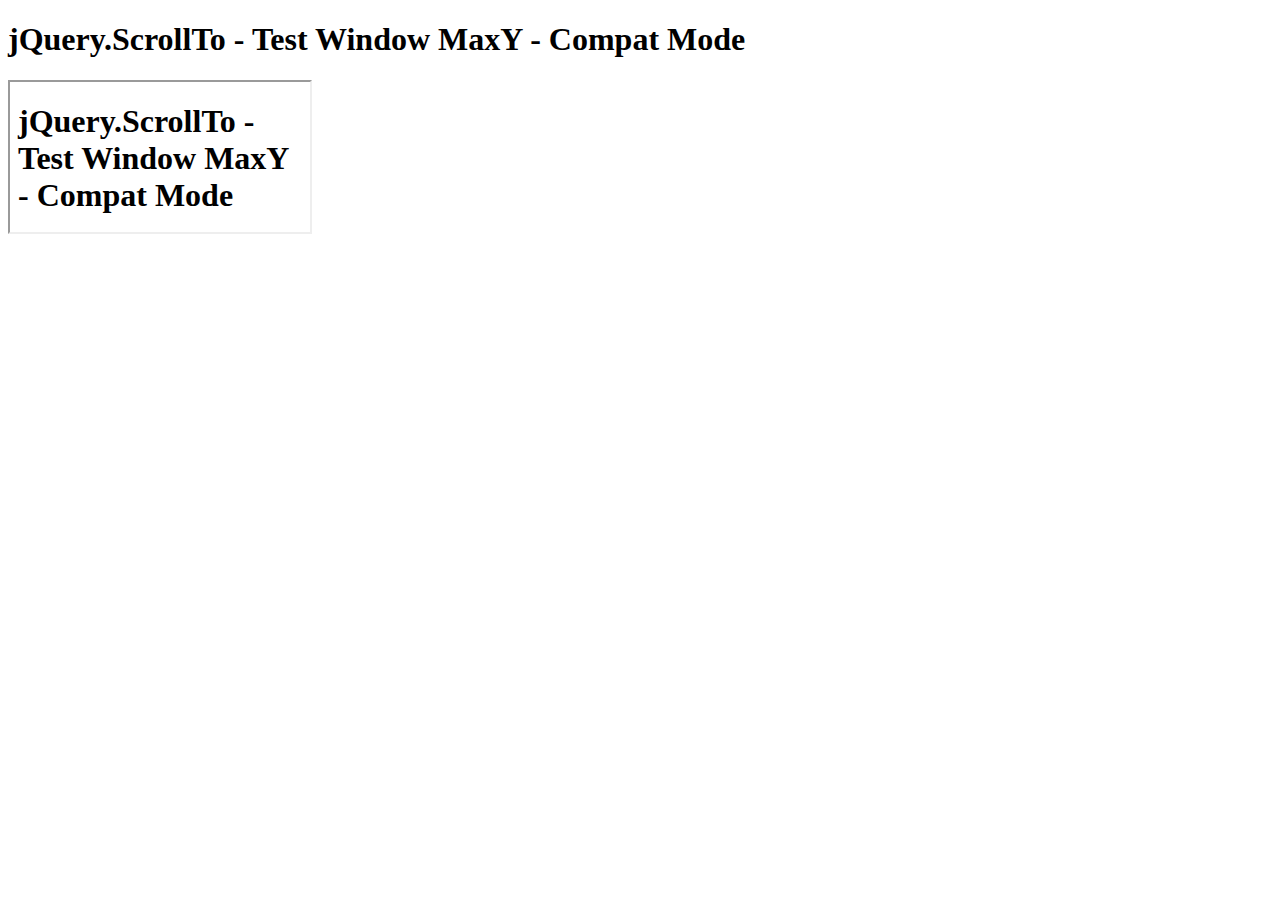
<file: src/main/webapp/assets/plugins/jquery-scrollTo/tests/WinMaxY-with-iframe-compat.html>
<!DOCTYPE html PUBLIC "-//W3C//DTD XHTML 1.0 Transitional//EN" "http://www.w3.org/TR/xhtml1/DTD/xhtml1-transitional.dtd">
<html xmlns="http://www.w3.org/1999/xhtml">
<head>
	<meta http-equiv="Content-Type" content="text/html; charset=iso-8859-1" />
	<title>jQuery.ScrollTo</title>
</head>
<body>
	<h1>jQuery.ScrollTo - Test Window MaxY - Compat Mode</h1>
	
	<iframe src="WinMaxY-compat.html" />
</html>
</file>
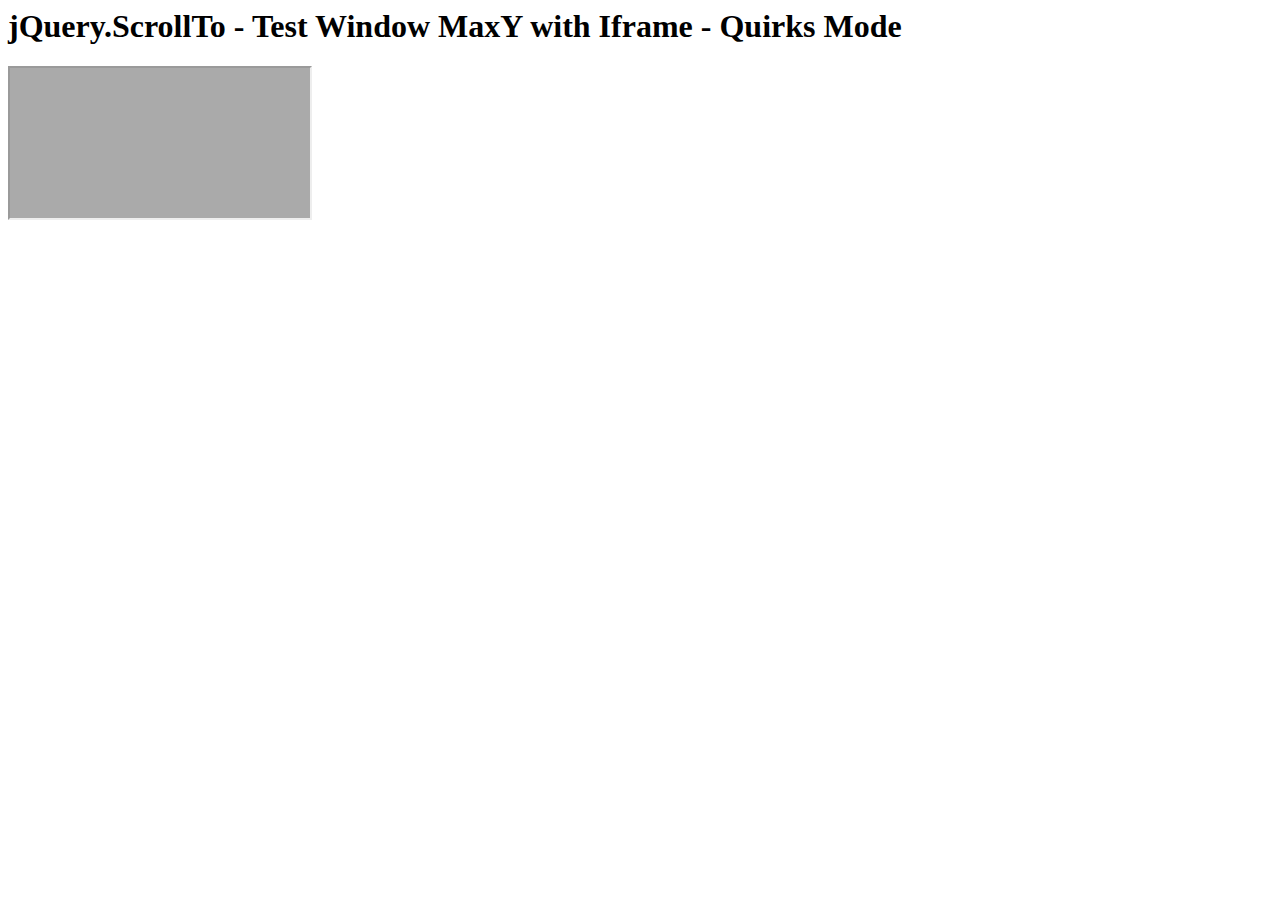
<file: src/main/webapp/assets/plugins/jquery-scrollTo/tests/WinMaxY-with-iframe-quirks.html>
<html>
<head>
	<meta http-equiv="Content-Type" content="text/html; charset=iso-8859-1" />
	<title>jQuery.ScrollTo</title>
</head>
<body>
	<h1>jQuery.ScrollTo - Test Window MaxY with Iframe - Quirks Mode</h1>

	<iframe src="WinMaxY-quirks.html" />
	
</html>
</file>
<file: src/main/webapp/assets/plugins/jquery-scrollTo/demo/css/style.css>
body{
	padding:5px;
	height:1600px;
	font-family: Verdana, sans-serif;
	background-color: #DDD;
}
ul,li,h1,h2,h3,p{
	list-style:none;
	padding:0;
	margin:0;
}
.part{
	border:1px solid black;
	background-color:white;
}
	.part h3{
		color:#933;
	}
#toc{
	display:block;
	padding:10px;
	position:relative;
	margin:15px 0;
	float:left;
	width:305px;
}
	#toc h3{
		padding-bottom:10px;
	}
	#toc h3 strong{
		font-size:13px;
		color:black;
	}
#links{
	border:1px solid black;
	width:210px;
	padding:10px;
	float:right;
	margin-top:-30px;
}
	#links h3{
		color:#933;
	}
	#links ul{
		padding: 8px 0 3px 20px;
	}
	#links li{
		list-style-type:circle;
	}
	#links a{
		color:#69C;
	}
	
	#toc li, #links li{
		list-style-type:circle;
		padding-left:5px;
		margin-left:15px;
	}
		#toc a{
			color:#69C;
		}
div.section{
	border:1px black solid;
	width:950px;
	padding:10px;
	margin: 5px 0;
	position:relative;
	clear:both;
}
	div.section h3{
		margin-bottom:10px;
	}
	div.section li{
		float:left;
	}
	div.pane{
		overflow:auto;
		clear:left;
		margin: 10px 0 0 10px;
		position:relative;
		width:826px;
		height:322px;
	}
ul.elements{
	background-color:#5B739C;
}
	ul.elements li{
		width:200px;
		height:100px;
		font-weight:bolder;
		border:1px black solid;
		text-align:center;
		padding:50px;
		position:relative;
		background-color:#DDD;
	}
		ul.elements li a{
			bottom:20px;
			color:#933;
			font-size:12px;
			left:125px;
			position:absolute;
		}
		ul.elements li p{
			color:#666;
		}
	#pane-options ul.elements li{
		margin:5px;
	}
	#pane-options{
		margin-bottom:10px;
	}
ul.links{
	height:20px;
	overflow:hidden;
}
	ul.links a{
		color:#69C;
		margin:0pt 5px;
	}
.clear{
	clear:left;
}
h3 span{
	position:absolute;			
}
.message{
	background:#EEE;
	border:1px solid #999;
	color:#333;
	font-size:12px;
	font-weight:normal;
	padding:1px;
	margin-top:2px;
}

h1{
	color:#5B739C;
}
h1 strong{
	font-size:13px;
	color:#777;
}
</file>
<file: src/main/webapp/assets/plugins/jquery-scrollTo/demo/css/style.old.css>
body{
	background-color: #DDD;
}
.container li,div.pane{
	height:200px;
	font-weight:bolder;
	position:relative;
}
ul{
	list-style:none;
	padding:0;
	margin:0;
}
.container a{
	color:black;
	position:absolute;
	bottom:10px;
}
p{
	margin:0;
}
.container{
	border:1px black solid;
	margin:30px;
	overflow:auto;
	position:relative;
	width:80%;
	height:300px;
}
	.container ul{
		padding:0;
	}
#x{
	height:217px;
}
	#x li,#xy li{
		width:300px;
		float:left;
	}

h1{
	color:#5B739C;
}
h1 strong{
	font-size:13px;
	color:#777;
}

#links{
	border:1px solid black;
	width:210px;
	padding:10px;
	float:right;
	margin-top:-55px;
	background-color:white;
}
	#links h3{
		color:#933;
		margin:5px;
	}
	#links ul{
		padding: 8px 0 3px 20px;
	}
	#links li{
		list-style-type:circle;
	}
	#links a{
		color:#69C;
	}
</file>
